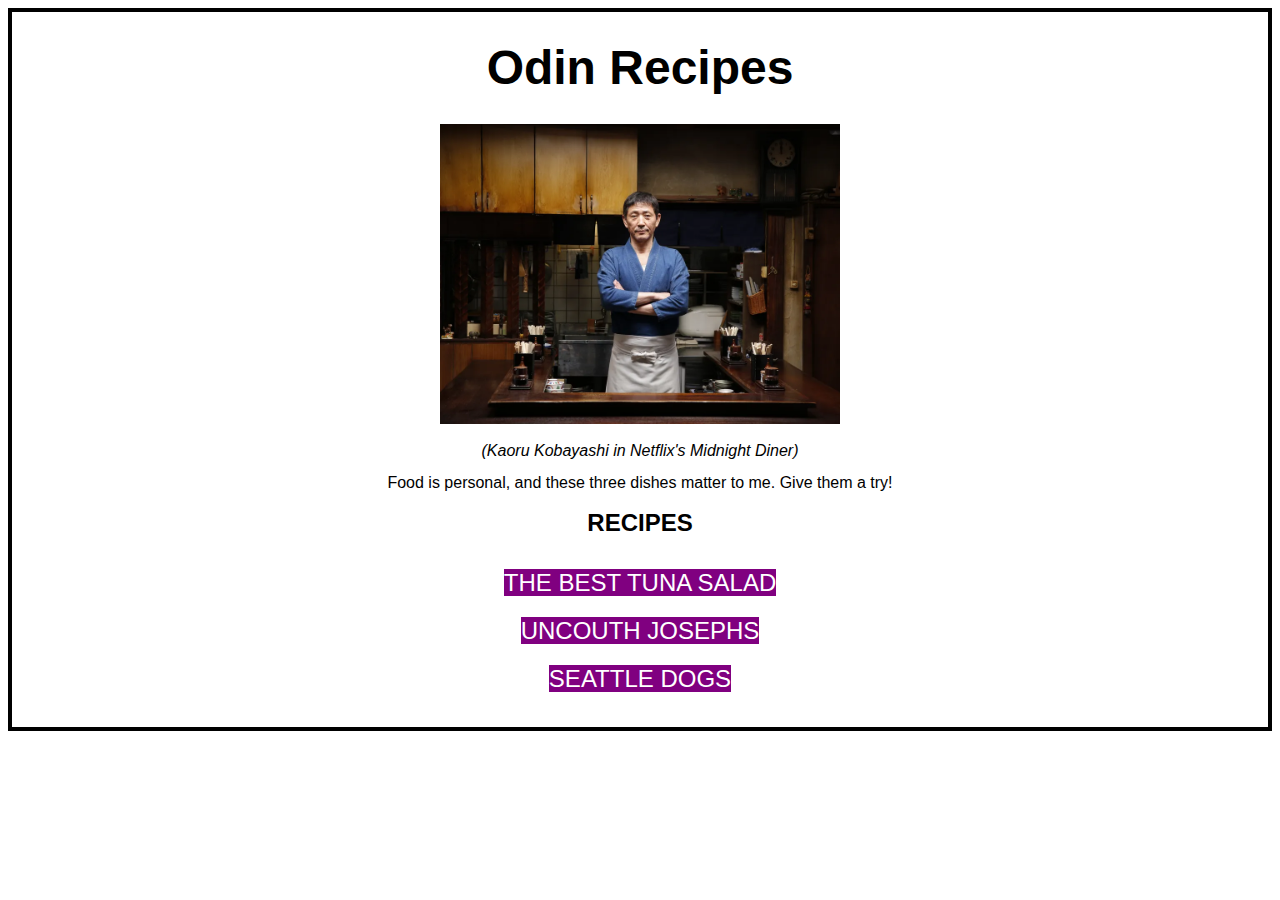
<file: index.html>
<!DOCTYPE html>
<html lang="en">
    <head>
        <meta charset="utf-8">
        <title>Odin Recipes</title>
        <link rel="stylesheet" href="index.css">
    </head>
    <body>
        <div class="home-container">
            <h1>Odin Recipes</h1>
            <img src="./img/midnight-diner.webp" alt="Kaoru Kobayashi in Netflix's Midnight Diner">
            <p><em>(Kaoru Kobayashi in Netflix's Midnight Diner)</em></p>
            <p>Food is personal, and these three dishes matter to me. Give them a try!</p>
            <h2>Recipes</h2>
            <ul class="recipe-list">
                <li><a href="./recipes/best-tuna-salad.html">The Best Tuna Salad</a></li>
                <li><a href="./recipes/uncouth-joseph.html">Uncouth Josephs</a></li>
                <li><a href="./recipes/seattle-dogs.html">Seattle Dogs</a></li>
            </ul>
        </div>
    </body>
</html>
</file>
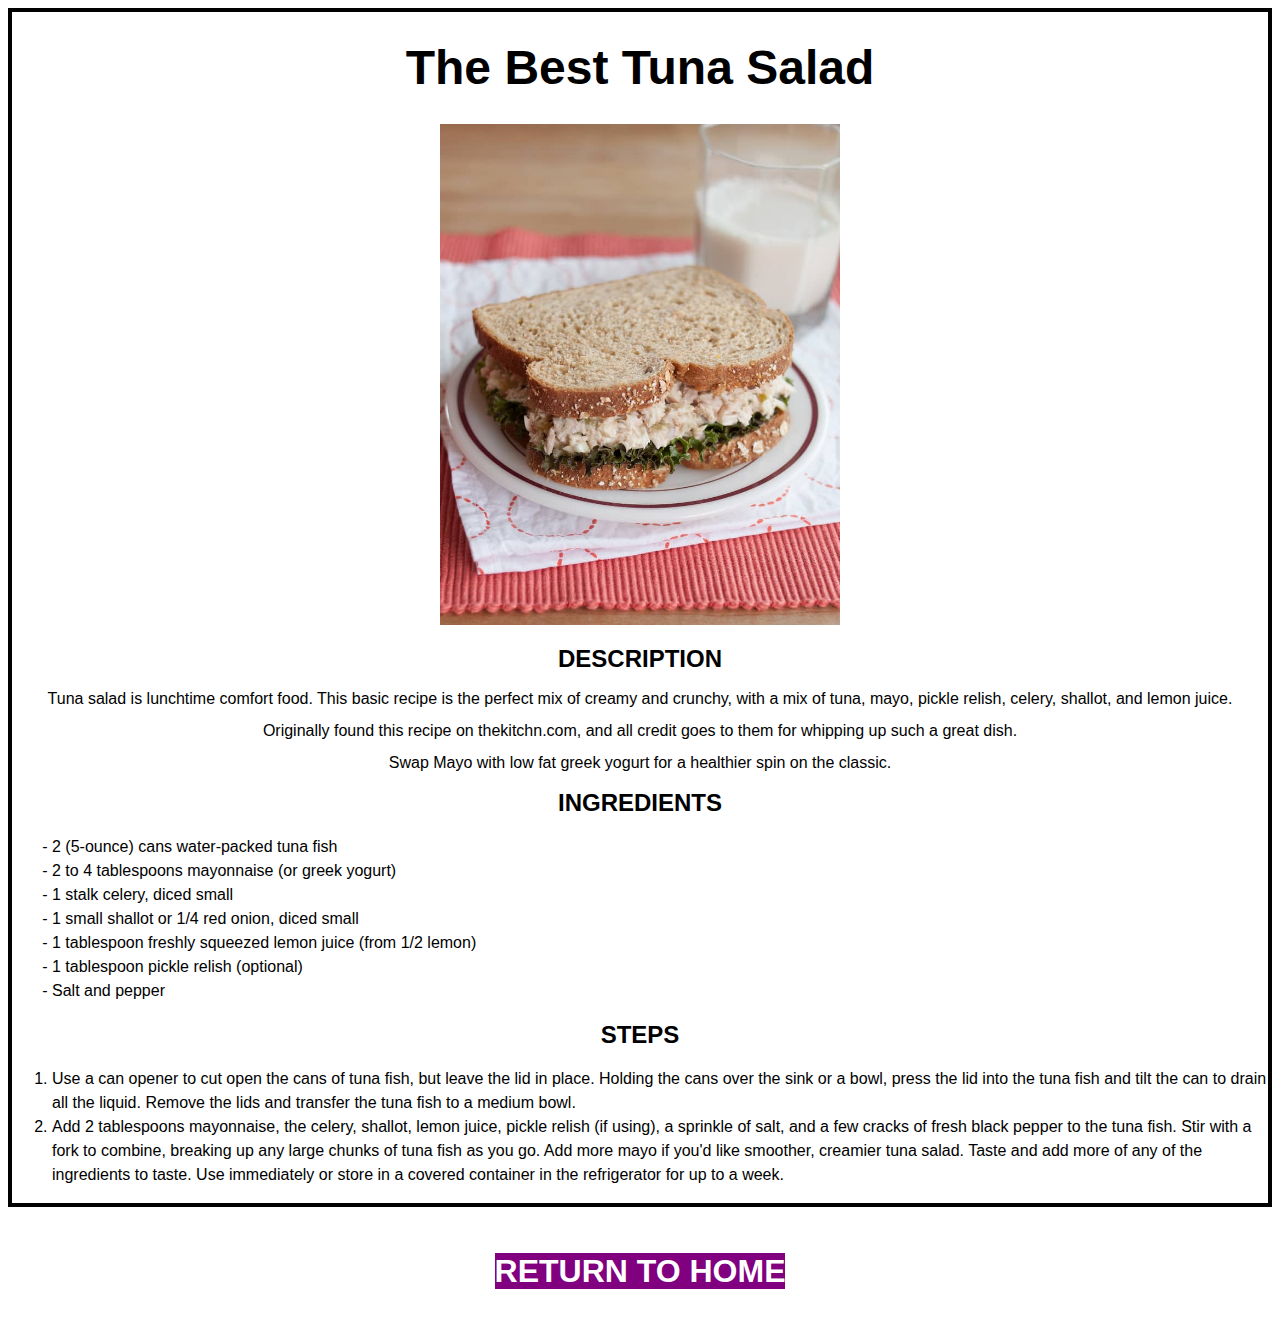
<file: recipes/best-tuna-salad.html>
<!DOCTYPE html>
<html lang="en">
    <head>
        <meta charset="utf-8">
        <title>The Best Tuna Salad</title>
        <link rel="stylesheet" href="../index.css">
    </head>
    <body>
        <div class="recipe-container">
            <h1>The Best Tuna Salad</h1>
            <img src="../img/tuna-salad.jpeg" alt="A delicious tuna salad sandwich with a glass of milk.">
            <h2>Description</h2>
            <p>Tuna salad is lunchtime comfort food. This basic recipe is the perfect mix of creamy and crunchy, with a mix of tuna, mayo, pickle relish, celery, shallot, and lemon juice.</p>
            <p>Originally found this recipe on thekitchn.com, and all credit goes to them for whipping up such a great dish.</p>
            <p>Swap Mayo with low fat greek yogurt for a healthier spin on the classic.</p>
            <h2>Ingredients</h2>
            <ul class="ingredients">
                <li>2 (5-ounce) cans water-packed tuna fish</li>
                <li>2 to 4 tablespoons mayonnaise (or greek yogurt)</li>
                <li>1 stalk celery, diced small</li>
                <li>1 small shallot or 1/4 red onion, diced small</li>
                <li>1 tablespoon freshly squeezed lemon juice (from 1/2 lemon)</li>
                <li>1 tablespoon pickle relish (optional)</li>
                <li>Salt and pepper</li>
            </ul>
            <h2>Steps</h2>
            <ol class="steps">
                <li>Use a can opener to cut open the cans of tuna fish, but leave the lid in place. Holding the cans over the sink or a bowl, press the lid into the tuna fish and tilt the can to drain all the liquid. Remove the lids and transfer the tuna fish to a medium bowl.</li>
                <li>Add 2 tablespoons mayonnaise, the celery, shallot, lemon juice, pickle relish (if using), a sprinkle of salt, and a few cracks of fresh black pepper to the tuna fish. Stir with a fork to combine, breaking up any large chunks of tuna fish as you go. Add more mayo if you'd like smoother, creamier tuna salad. Taste and add more of any of the ingredients to taste. Use immediately or store in a covered container in the refrigerator for up to a week.</li>
            </ol>
        </div>
        <a href="../index.html" class="return-to-home">RETURN TO HOME</a>
    </body>
</html>
</file>
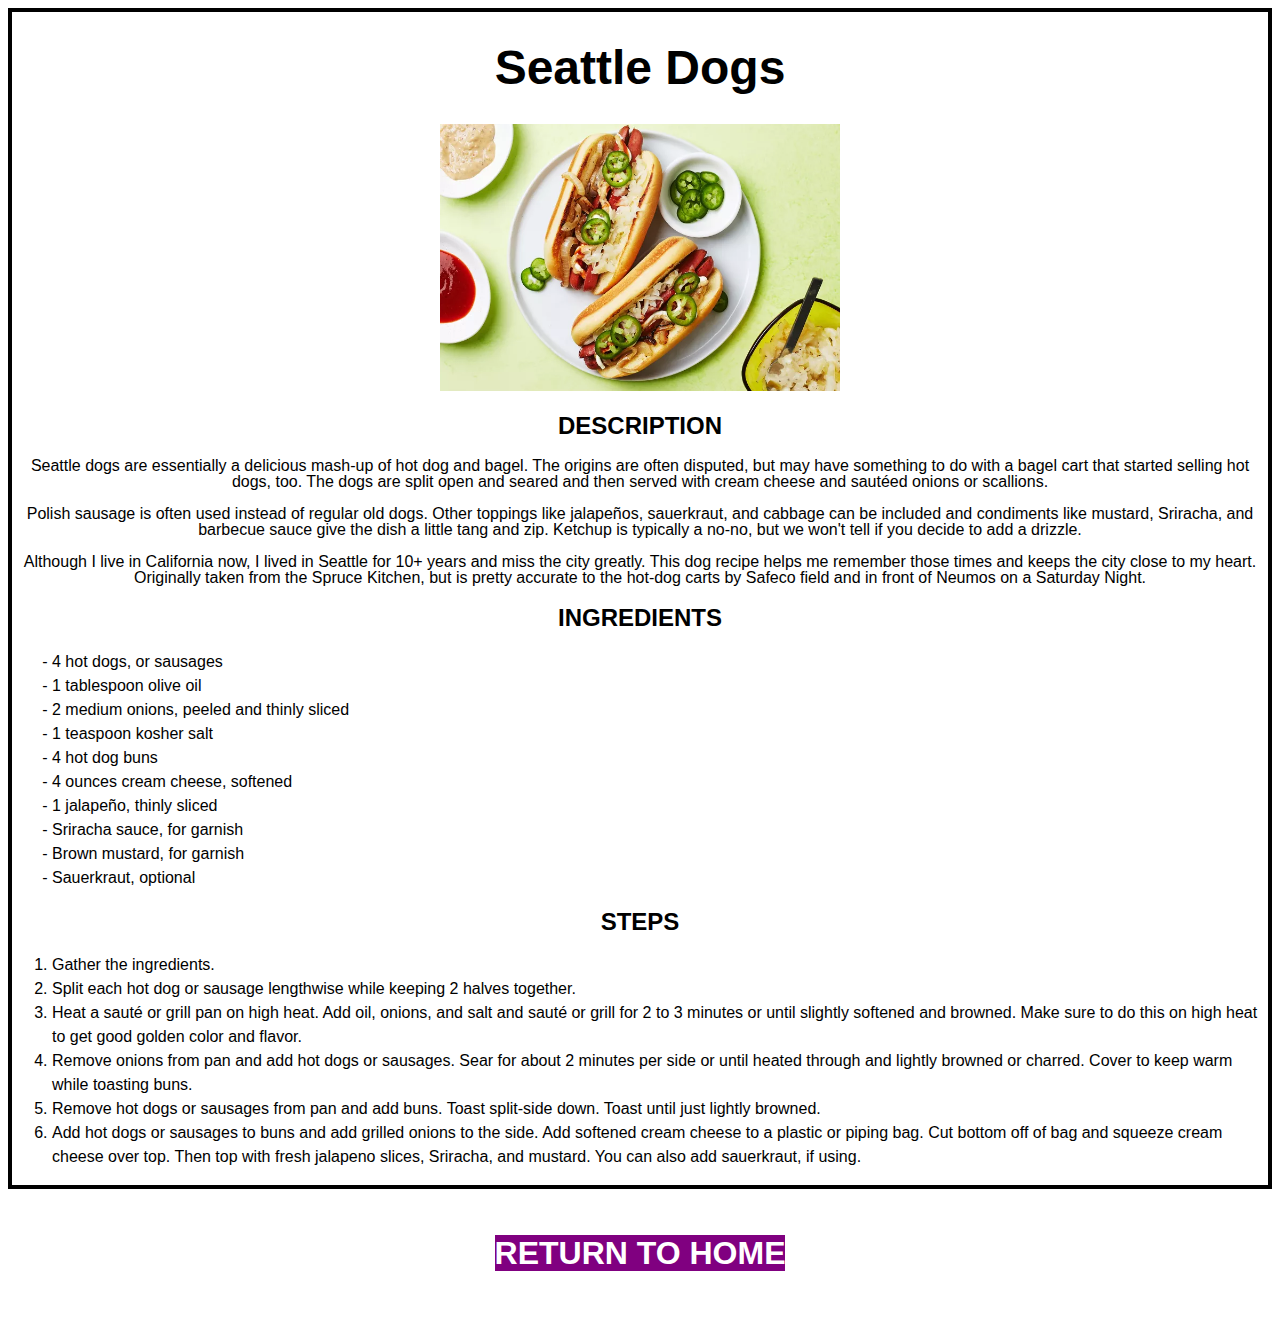
<file: recipes/seattle-dogs.html>
<!DOCTYPE html>
<html lang="en">
    <head>
        <meta charset="utf-8">
        <title>Seattle Dogs</title>
        <link rel="stylesheet" href="../index.css">
    </head>
    <body>
        <div class="recipe-container">
            <h1>Seattle Dogs</h1>
            <img src="../img/seattle-dogs.webp" alt="A plate of delicious seattle dogs.">
            <h2>Description</h2>
            <p>Seattle dogs are essentially a delicious mash-up of hot dog and bagel. The origins are often disputed, but may have something to do with a bagel cart that started selling hot dogs, too. The dogs are split open and seared and then served with cream cheese and sautéed onions or scallions.</p>
            <p>Polish sausage is often used instead of regular old dogs. Other toppings like jalapeños, sauerkraut, and cabbage can be included and condiments like mustard, Sriracha, and barbecue sauce give the dish a little tang and zip. Ketchup is typically a no-no, but we won't tell if you decide to add a drizzle.</p>
            <p>Although I live in California now, I lived in Seattle for 10+ years and miss the city greatly. This dog recipe helps me remember those times and keeps the city close to my heart. Originally taken from the Spruce Kitchen, but is pretty accurate to the hot-dog carts by Safeco field and in front of Neumos on a Saturday Night.</p>
            <h2>Ingredients</h2>
            <ul class="ingredients">
                <li>4 hot dogs, or sausages</li>
                <li>1 tablespoon olive oil</li>
                <li>2 medium onions, peeled and thinly sliced</li>
                <li>1 teaspoon kosher salt</li>
                <li>4 hot dog buns</li>
                <li>4 ounces cream cheese, softened</li>
                <li>1 jalapeño, thinly sliced</li>
                <li>Sriracha sauce, for garnish</li>
                <li>Brown mustard, for garnish</li>
                <li>Sauerkraut, optional</li>
            </ul>
            <h2>Steps</h2>
            <ol class="steps">
                <li>Gather the ingredients.</li>
                <li>Split each hot dog or sausage lengthwise while keeping 2 halves together.</li>
                <li>Heat a sauté or grill pan on high heat. Add oil, onions, and salt and sauté or grill for 2 to 3 minutes or until slightly softened and browned. Make sure to do this on high heat to get good golden color and flavor.</li>
                <li>Remove onions from pan and add hot dogs or sausages. Sear for about 2 minutes per side or until heated through and lightly browned or charred. Cover to keep warm while toasting buns.</li>
                <li>Remove hot dogs or sausages from pan and add buns. Toast split-side down. Toast until just lightly browned.</li>
                <li>Add hot dogs or sausages to buns and add grilled onions to the side. Add softened cream cheese to a plastic or piping bag. Cut bottom off of bag and squeeze cream cheese over top. Then top with fresh jalapeno slices, Sriracha, and mustard. You can also add sauerkraut, if using.</li>
            </ol>
        </div>
        <a href="../index.html" class="return-to-home">RETURN TO HOME</a>
    </body>
</html>
</file>
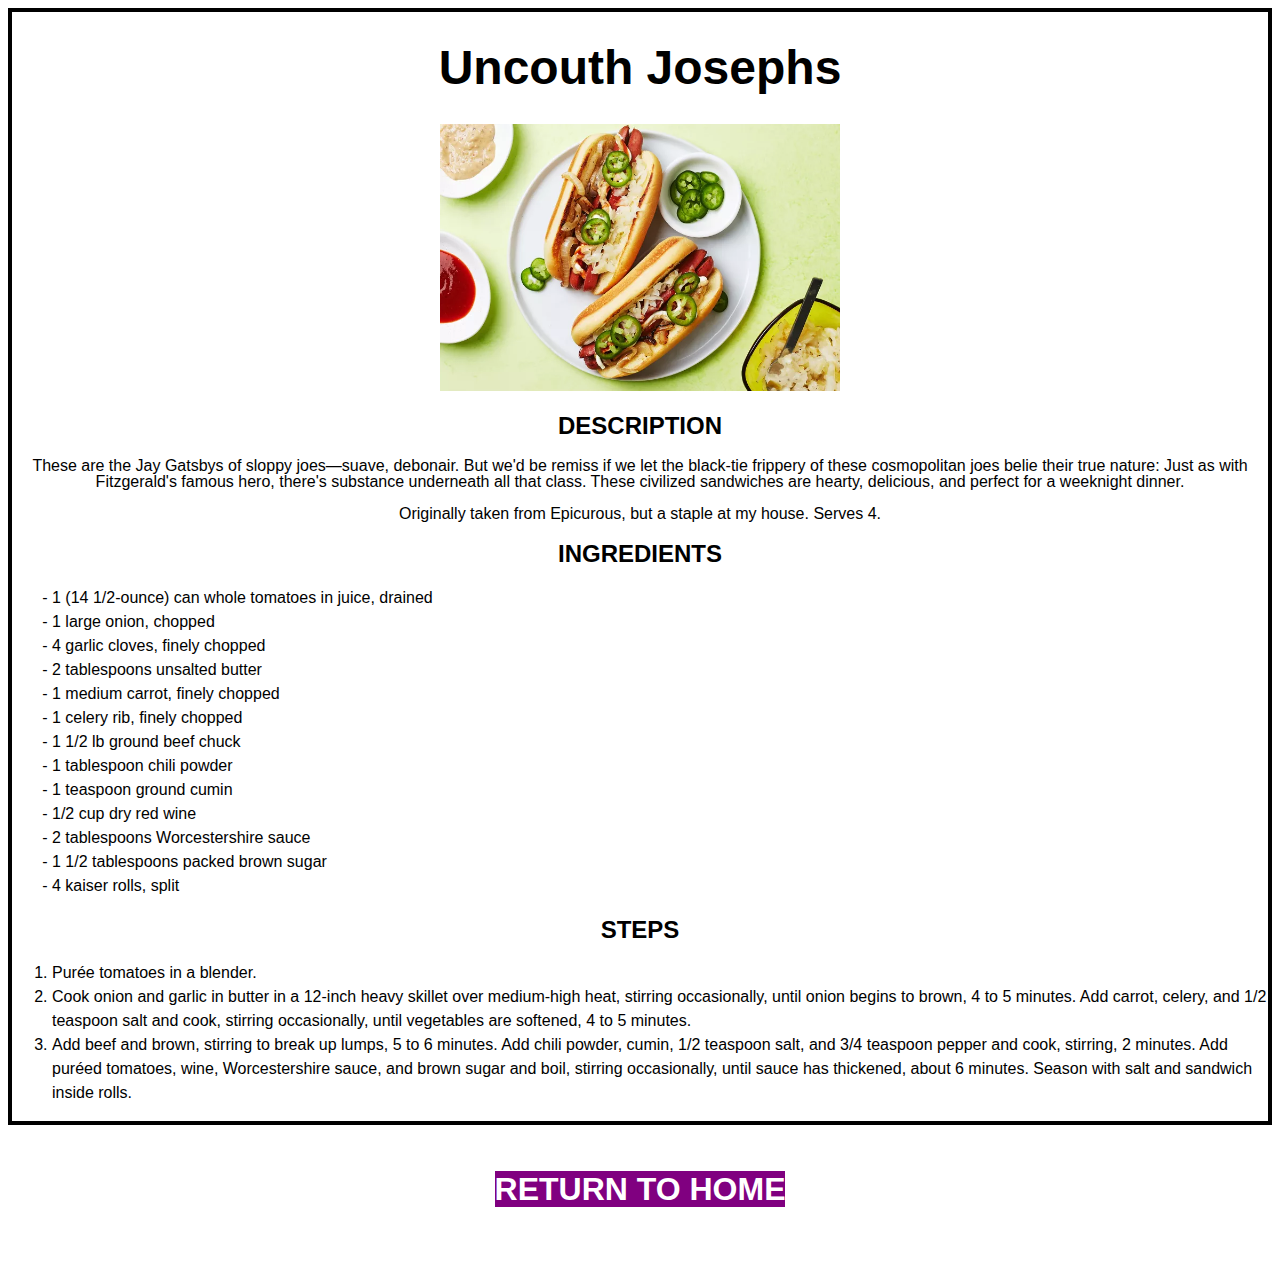
<file: recipes/uncouth-joseph.html>
<!DOCTYPE html>
<html lang="en">
    <head>
        <meta charset="utf-8">
        <title>Uncouth Josephs</title>
        <link rel="stylesheet" href="../index.css">
    </head>
    <body>
        <div class="recipe-container">
            <h1>Uncouth Josephs</h1>
            <img src="../img/seattle-dogs.webp" alt="A delicious looking sloppy joe.">
            <h2>Description</h2>
            <p>These are the Jay Gatsbys of sloppy joes—suave, debonair. But we'd be remiss if we let the black-tie frippery of these cosmopolitan joes belie their true nature: Just as with Fitzgerald's famous hero, there's substance underneath all that class. These civilized sandwiches are hearty, delicious, and perfect for a weeknight dinner.</p>
            <p>Originally taken from Epicurous, but a staple at my house. Serves 4.</p>
            <h2>Ingredients</h2>
            <ul class="ingredients">
                <li>1 (14 1/2-ounce) can whole tomatoes in juice, drained</li>
                <li>1 large onion, chopped</li>
                <li>4 garlic cloves, finely chopped</li>
                <li>2 tablespoons unsalted butter</li>
                <li>1 medium carrot, finely chopped</li>
                <li>1 celery rib, finely chopped</li>
                <li>1 1/2 lb ground beef chuck</li>
                <li>1 tablespoon chili powder</li>
                <li>1 teaspoon ground cumin</li>
                <li>1/2 cup dry red wine</li>
                <li>2 tablespoons Worcestershire sauce</li>
                <li>1 1/2 tablespoons packed brown sugar</li>
                <li>4 kaiser rolls, split</li>
            </ul>
            <h2>Steps</h2>
            <ol class="steps">
                <li>Purée tomatoes in a blender.</li>
                <li>Cook onion and garlic in butter in a 12-inch heavy skillet over medium-high heat, stirring occasionally, until onion begins to brown, 4 to 5 minutes. Add carrot, celery, and 1/2 teaspoon salt and cook, stirring occasionally, until vegetables are softened, 4 to 5 minutes.</li>
                <li>Add beef and brown, stirring to break up lumps, 5 to 6 minutes. Add chili powder, cumin, 1/2 teaspoon salt, and 3/4 teaspoon pepper and cook, stirring, 2 minutes. Add puréed tomatoes, wine, Worcestershire sauce, and brown sugar and boil, stirring occasionally, until sauce has thickened, about 6 minutes. Season with salt and sandwich inside rolls.</li>
            </ol>
        </div>
        <a href="../index.html" class="return-to-home">RETURN TO HOME</a>
    </body>
</html>
</file>
<file: index.css>
* {
    text-align: center;
    line-height: 1;
    font-family: Arial, Helvetica, sans-serif;
}

img {
    width: 400px;
    height: auto;
}

h1 {
    font-size: 3em;
}
h2 {
    text-transform: uppercase;
    font-weight: bolder;
}

a {
    text-decoration: none;
    text-transform: uppercase;
    background-color: purple;
    color: white;
}

.recipe-container, .home-container {
    border: black 4px solid;
}

.recipe-list {
    list-style-type: none;
    padding-left: 0px;
    font-size: 1.5em;
}

.recipe-list li {
    line-height: 2;
}


.ingredients {
    list-style-type: "- ";
    padding-left: 40px;
}

.ingredients li {
    text-align: left;
    line-height: 1.5;
}

.steps li {
    text-align: left;
    line-height: 1.5;
}



.return-to-home {
    line-height: 4;
    font-weight: 900;
    font-size: 2em;
}
</file>
